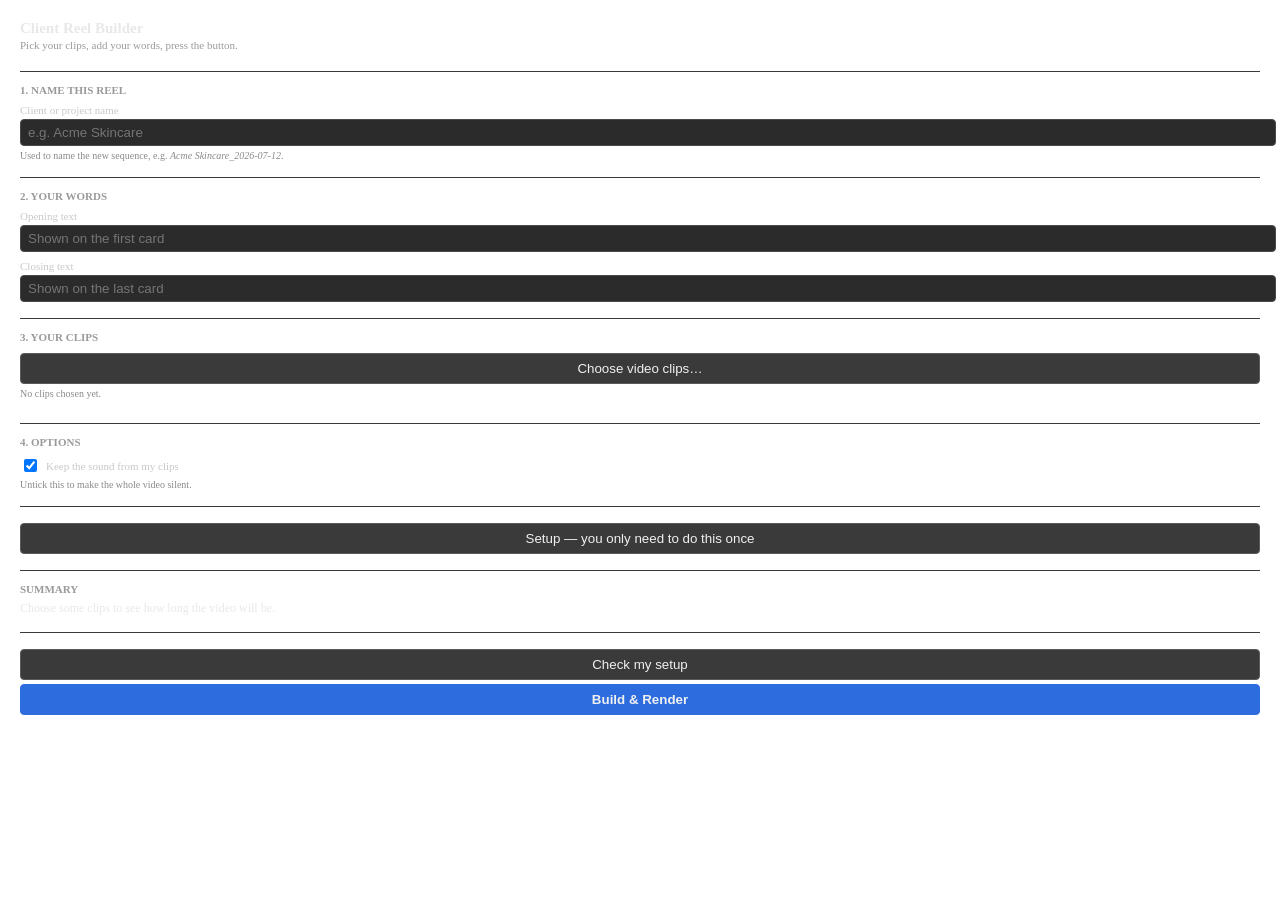
<file: index.html>
<!DOCTYPE html>
<!--
  Client Reel Builder — panel markup.

  UXP renders this with its own engine. It looks like HTML and mostly
  behaves like HTML, but it is NOT a browser, and it does NOT forgive
  sloppy markup the way a browser does. Two rules learned the hard way:

    1. The document must be complete — doctype, <html>, <head>, <body>.
       A bare <div> with a trailing <script> (which any browser would
       happily render) makes the panel never finish loading, and UDT
       reports it as a mysterious "plugin load timed out".

    2. The stylesheet must actually be linked. There's no implicit
       pickup of styles.css just because it sits in the folder.

  Also: no working <input type="file">, no drag-and-drop from Explorer.
  File pickers go through the UXP storage API, which is why every
  "Choose…" below is a real <button> that calls into index.js.
-->
<html>
  <head>
    <link rel="stylesheet" href="./styles.css" />
    <script defer src="./index.js"></script>
  </head>

  <body>
    <div id="panel">

      <header>
        <h1>Client Reel Builder</h1>
        <p class="sub">Pick your clips, add your words, press the button.</p>
      </header>

      <!-- ── Step 1: what to call it ─────────────────────────────── -->
      <section>
        <h2>1. Name this reel</h2>
        <label for="clientName">Client or project name</label>
        <input id="clientName" type="text" placeholder="e.g. Acme Skincare" />
        <p class="hint">
          Used to name the new sequence, e.g. <em>Acme Skincare_2026-07-12</em>.
        </p>
      </section>

      <!-- ── Step 2: the words ───────────────────────────────────── -->
      <section>
        <h2>2. Your words</h2>

        <label for="introText">Opening text</label>
        <input id="introText" type="text" placeholder="Shown on the first card" />

        <label for="outroText">Closing text</label>
        <input id="outroText" type="text" placeholder="Shown on the last card" />
      </section>

      <!-- ── Step 3: the clips ───────────────────────────────────── -->
      <section>
        <h2>3. Your clips</h2>
        <button id="pickClips" class="secondary">Choose video clips…</button>
        <p id="clipCount" class="hint">No clips chosen yet.</p>

        <!-- Filled in by index.js. Each row gets Up/Down buttons, because
             the order of this list is the order they'll appear in. -->
        <ul id="clipList"></ul>
      </section>

      <!-- ── Step 4: options ─────────────────────────────────────── -->
      <section>
        <h2>4. Options</h2>

        <label class="checkbox">
          <input id="keepAudio" type="checkbox" checked />
          <span>Keep the sound from my clips</span>
        </label>
        <p class="hint">Untick this to make the whole video silent.</p>
      </section>

      <!-- ── Setup: the things that rarely change ────────────────── -->
      <!-- Hidden behind a toggle. The client sets these once; after that
           they're remembered and she never opens this again.

           This is a button + a div rather than <details>/<summary>,
           because UXP's support for those is unreliable and a collapsed
           panel that won't open would strand her with no way to set the
           watermark. A button is boring and definitely works. -->
      <section>
        <button id="setupToggle" class="secondary">
          Setup — you only need to do this once
        </button>

        <div id="setupBody" class="hidden">
          <label for="masterName">Name of the master sequence in Premiere</label>
          <input id="masterName" type="text" placeholder="MASTER" />
          <p class="hint">
            The plugin copies this sequence every time it builds, and never
            changes the original.
          </p>

          <label>Watermark image</label>
          <button id="pickWatermark" class="secondary">Choose watermark…</button>
          <p id="watermarkPath" class="hint path">Not set.</p>

          <label>Opening card template (.mogrt)</label>
          <button id="pickIntroMogrt" class="secondary">Choose opening card…</button>
          <p id="introMogrtPath" class="hint path">Not set.</p>

          <label>Closing card template (.mogrt)</label>
          <button id="pickOutroMogrt" class="secondary">Choose closing card…</button>
          <p id="outroMogrtPath" class="hint path">Not set.</p>

          <label>Export preset (.epr)</label>
          <button id="pickPreset" class="secondary">Choose export preset…</button>
          <p id="presetPath" class="hint path">Not set.</p>
          <p class="hint">
            Without this the reel is still built — you'd just export it
            yourself from Premiere's File → Export menu.
          </p>

          <label>Save finished videos to</label>
          <button id="pickOutput" class="secondary">Choose folder…</button>
          <p id="outputPath" class="hint path">Not set.</p>
        </div>
      </section>

      <!-- ── The readout + the buttons ───────────────────────────── -->
      <section id="summary">
        <h2>Summary</h2>
        <p id="runtime" class="runtime">
          Choose some clips to see how long the video will be.
        </p>
      </section>

      <div id="actions">
        <button id="validate" class="secondary">Check my setup</button>
        <button id="build" class="primary">Build &amp; Render</button>
      </div>

      <!-- Plain-language results land here. Anything technical goes to the
           debug console instead — she should never have to open that. -->
      <div id="status"></div>

    </div>
  </body>
</html>
</file>
<file: styles.css>
/*
  Panel styling.

  Heads up if you're used to web CSS: UXP supports a *subset* of CSS.
  Flexbox works. CSS Grid does not. Pseudo-elements (::before/::after) do
  not. Most shorthand works, but some properties need to be written out
  longhand. Everything below is inside what UXP actually supports — if you
  add something and the panel silently stops laying out, suspect an
  unsupported property first.

  The colours are deliberately neutral greys so the panel looks at home
  next to Premiere's own dark UI.
*/

#panel {
  display: flex;
  flex-direction: column;
  padding: 12px;
  font-size: 12px;
  color: #e8e8e8;
}

header {
  margin-bottom: 4px;
}

h1 {
  font-size: 15px;
  font-weight: 700;
  margin: 0;
}

h2 {
  font-size: 11px;
  font-weight: 700;
  text-transform: uppercase;
  color: #9a9a9a;
  margin: 0 0 6px 0;
}

.sub {
  font-size: 11px;
  color: #9a9a9a;
  margin: 2px 0 0 0;
}

section {
  margin-top: 16px;
  padding-top: 12px;
  border-top: 1px solid #3a3a3a;
}

label {
  display: block;
  margin-top: 8px;
  margin-bottom: 3px;
  font-size: 11px;
  color: #c8c8c8;
}

input[type="text"] {
  width: 100%;
  padding: 5px 7px;
  border: 1px solid #4a4a4a;
  border-radius: 4px;
  background-color: #2b2b2b;
  color: #f0f0f0;
}

input[type="text"]:focus {
  border-color: #6d9eeb;
}

/* Hints are the quiet explanatory lines under a control. */
.hint {
  font-size: 10px;
  color: #8a8a8a;
  margin: 4px 0 0 0;
}

/* File paths can be long; let them wrap rather than blow out the panel. */
.path {
  word-break: break-all;
  color: #7fb27f;
}

.checkbox {
  display: flex;
  align-items: center;
  margin-top: 8px;
}

.checkbox span {
  margin-left: 6px;
}

/* ── Buttons ──────────────────────────────────────────────────────── */

button {
  width: 100%;
  padding: 7px 10px;
  margin-top: 4px;
  border-radius: 4px;
  border: 1px solid #5a5a5a;
  background-color: #3a3a3a;
  color: #f0f0f0;
}

button:hover {
  background-color: #464646;
}

button:disabled {
  opacity: 0.4;
}

button.primary {
  background-color: #2d6cdf;
  border-color: #2d6cdf;
  font-weight: 700;
}

button.primary:hover {
  background-color: #3a7cf0;
}

#actions {
  display: flex;
  flex-direction: column;
  margin-top: 16px;
  padding-top: 12px;
  border-top: 1px solid #3a3a3a;
}

/* ── Chosen-clip list ─────────────────────────────────────────────── */

#clipList {
  list-style: none;
  padding: 0;
  margin: 8px 0 0 0;
}

#clipList li {
  display: flex;
  align-items: center;
  padding: 4px 6px;
  margin-bottom: 3px;
  border-radius: 3px;
  background-color: #2b2b2b;
}

/* The clip's position in the running order — 1, 2, 3... */
#clipList .num {
  width: 18px;
  color: #8a8a8a;
}

#clipList .name {
  flex: 1;
  word-break: break-all;
  margin-right: 4px;
}

/* Small square reorder/remove buttons, overriding the full-width default. */
#clipList button {
  width: 22px;
  padding: 2px 0;
  margin: 0 0 0 2px;
}

/* ── Runtime readout ──────────────────────────────────────────────── */

.runtime {
  font-size: 12px;
  color: #e8e8e8;
  margin: 0;
}

/* ── Status messages ──────────────────────────────────────────────── */

#status {
  margin-top: 12px;
}

#status .msg {
  padding: 7px 9px;
  margin-bottom: 4px;
  border-radius: 4px;
  border-left-width: 3px;
  border-left-style: solid;
}

#status .ok {
  background-color: #21331f;
  border-left-color: #5aa85a;
  color: #cfe8cf;
}

#status .warn {
  background-color: #3a3320;
  border-left-color: #d4a13c;
  color: #f0e0bf;
}

#status .err {
  background-color: #3a2222;
  border-left-color: #d45c5c;
  color: #f0cfcf;
}

#status .busy {
  background-color: #1f2b3a;
  border-left-color: #5a8ad4;
  color: #cfdcf0;
}

/* ── Setup drawer ─────────────────────────────────────────────────── */

/* Toggled from index.js. `display: none` is the one property we can rely
   on here — UXP ignores a lot of CSS, but not this. */
.hidden {
  display: none;
}
</file>
